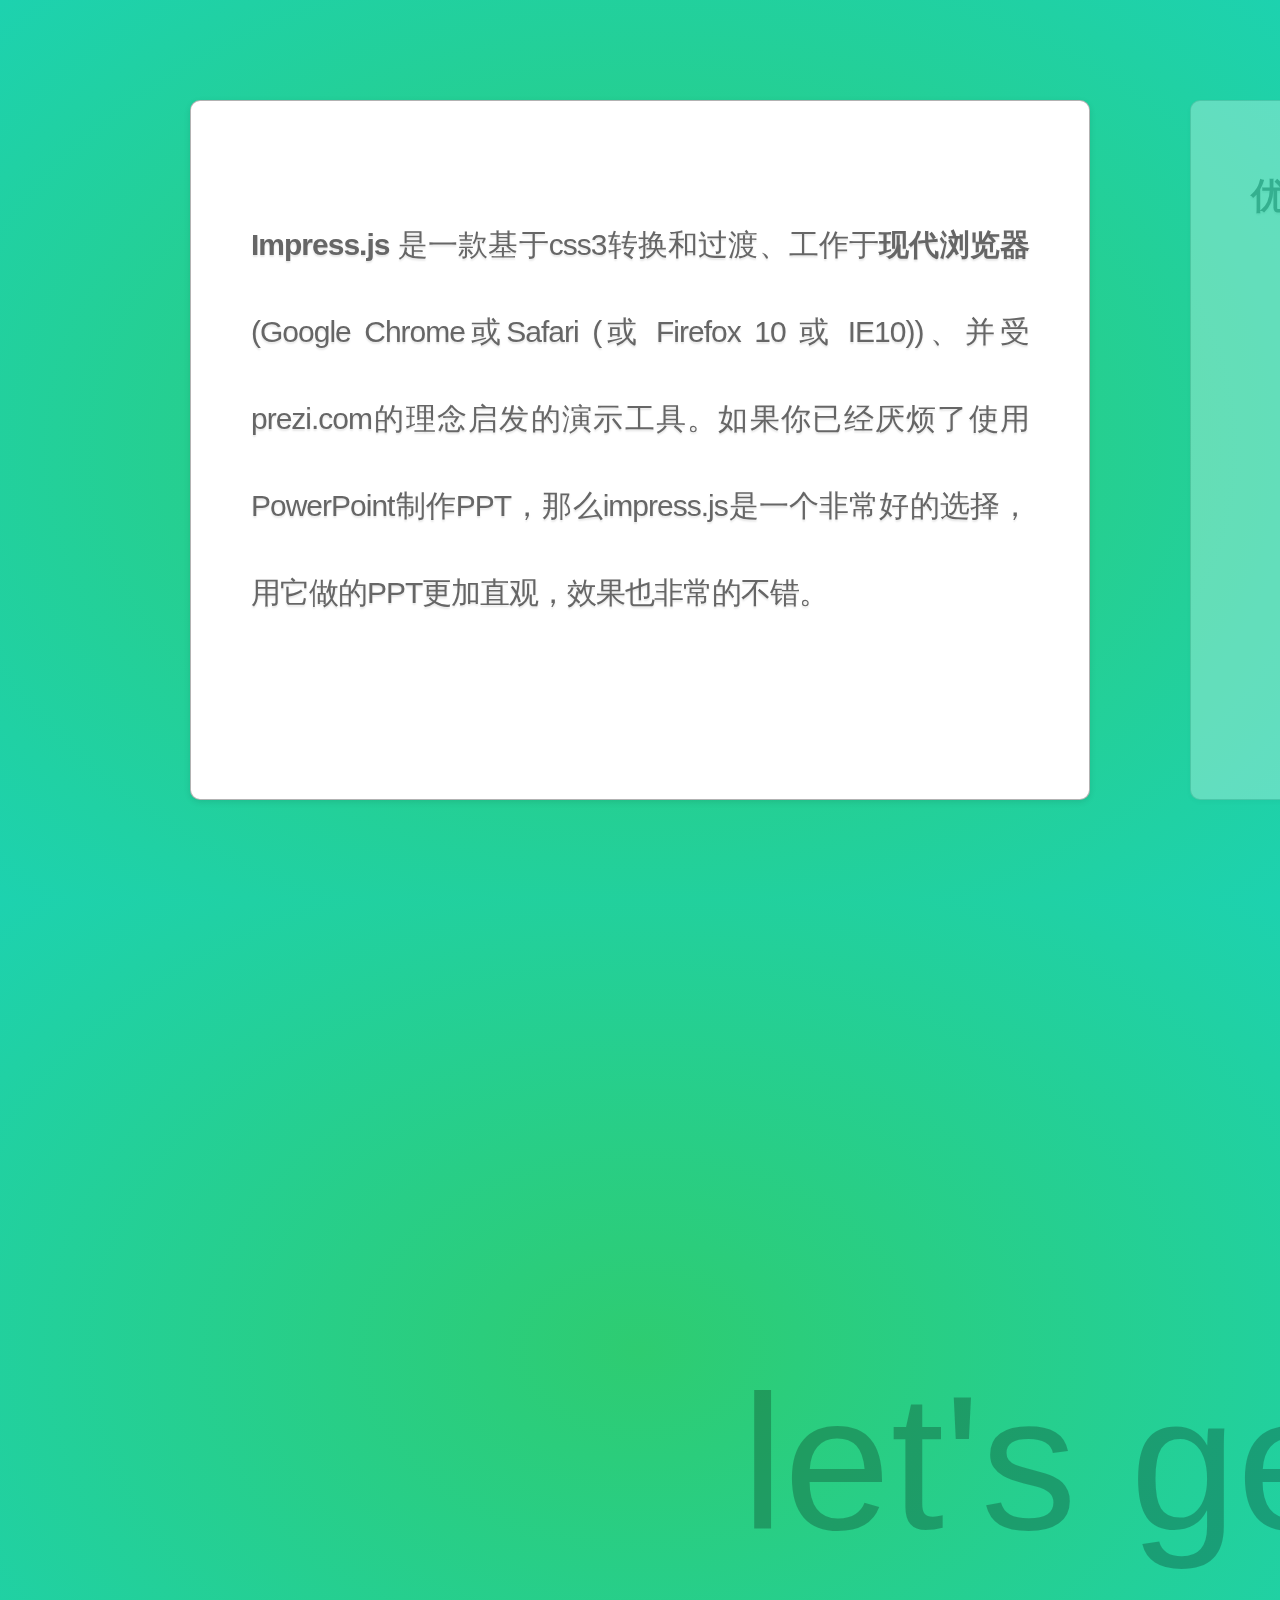
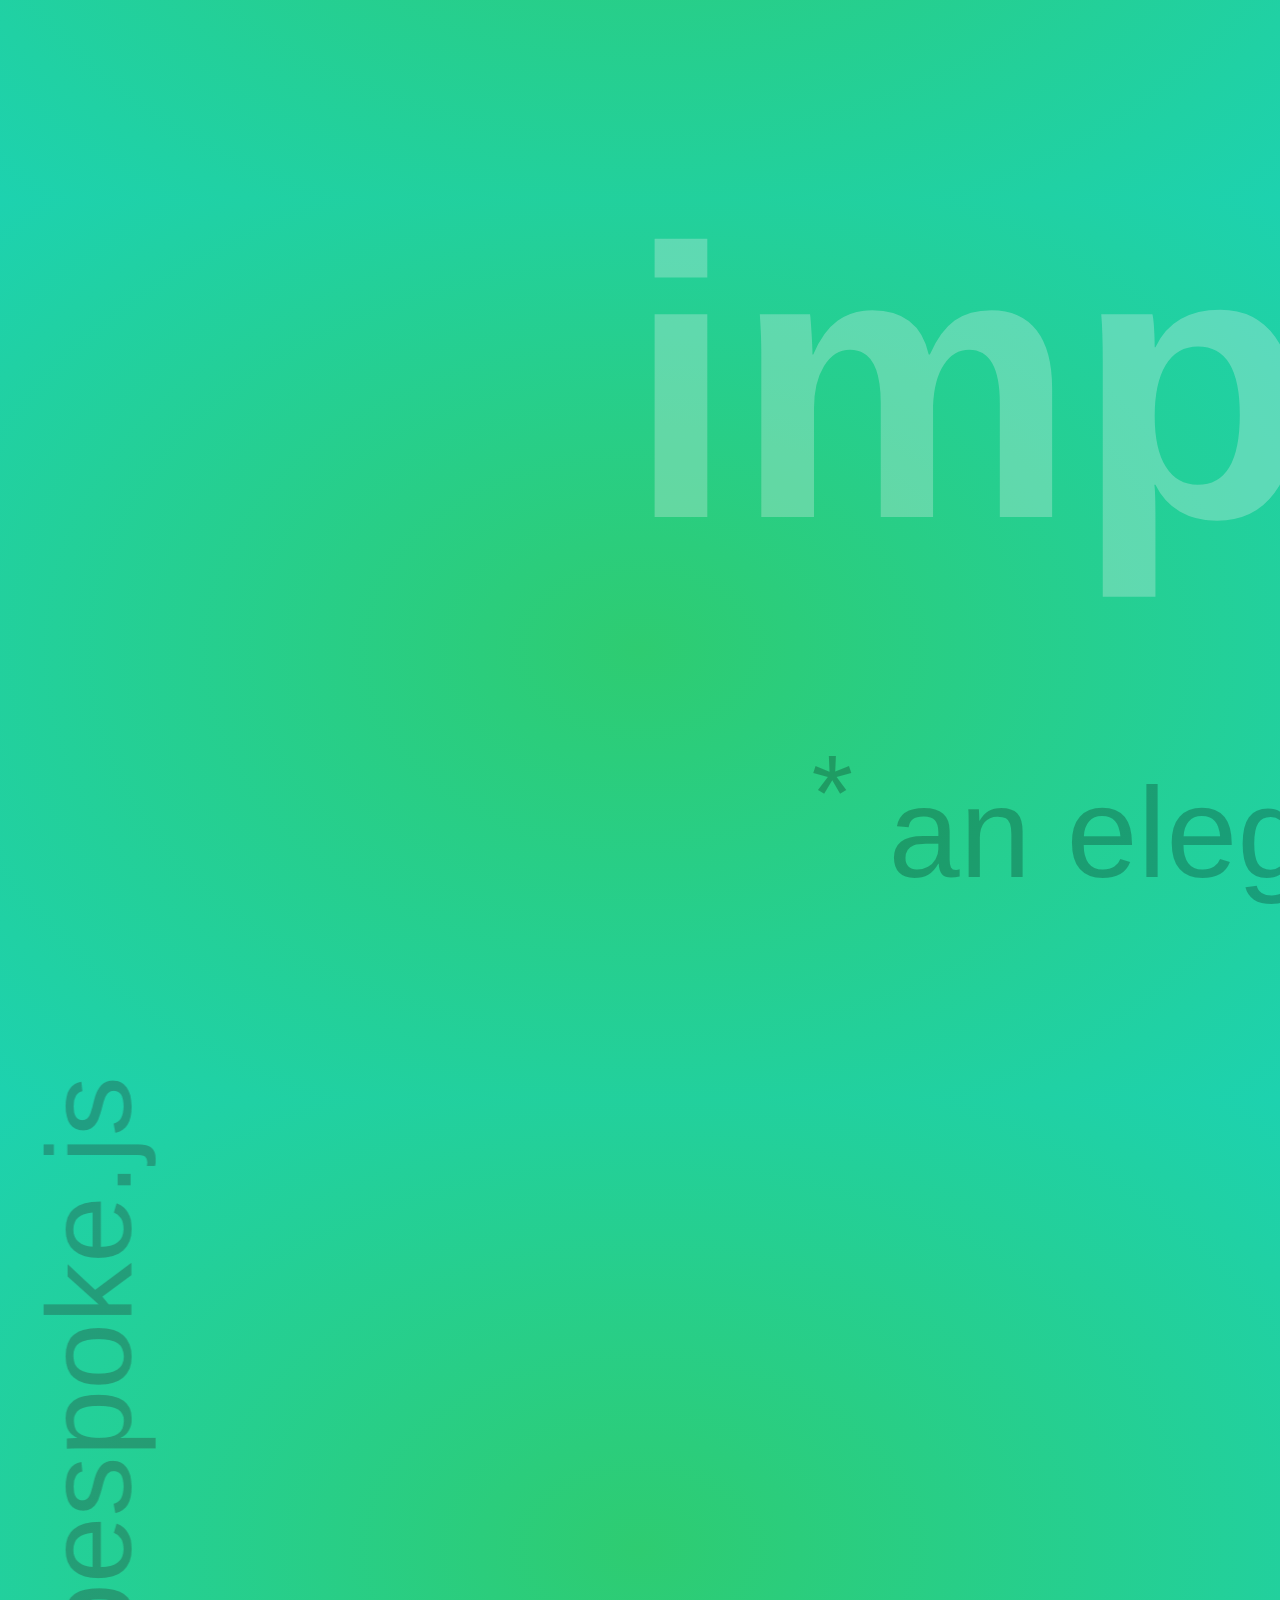
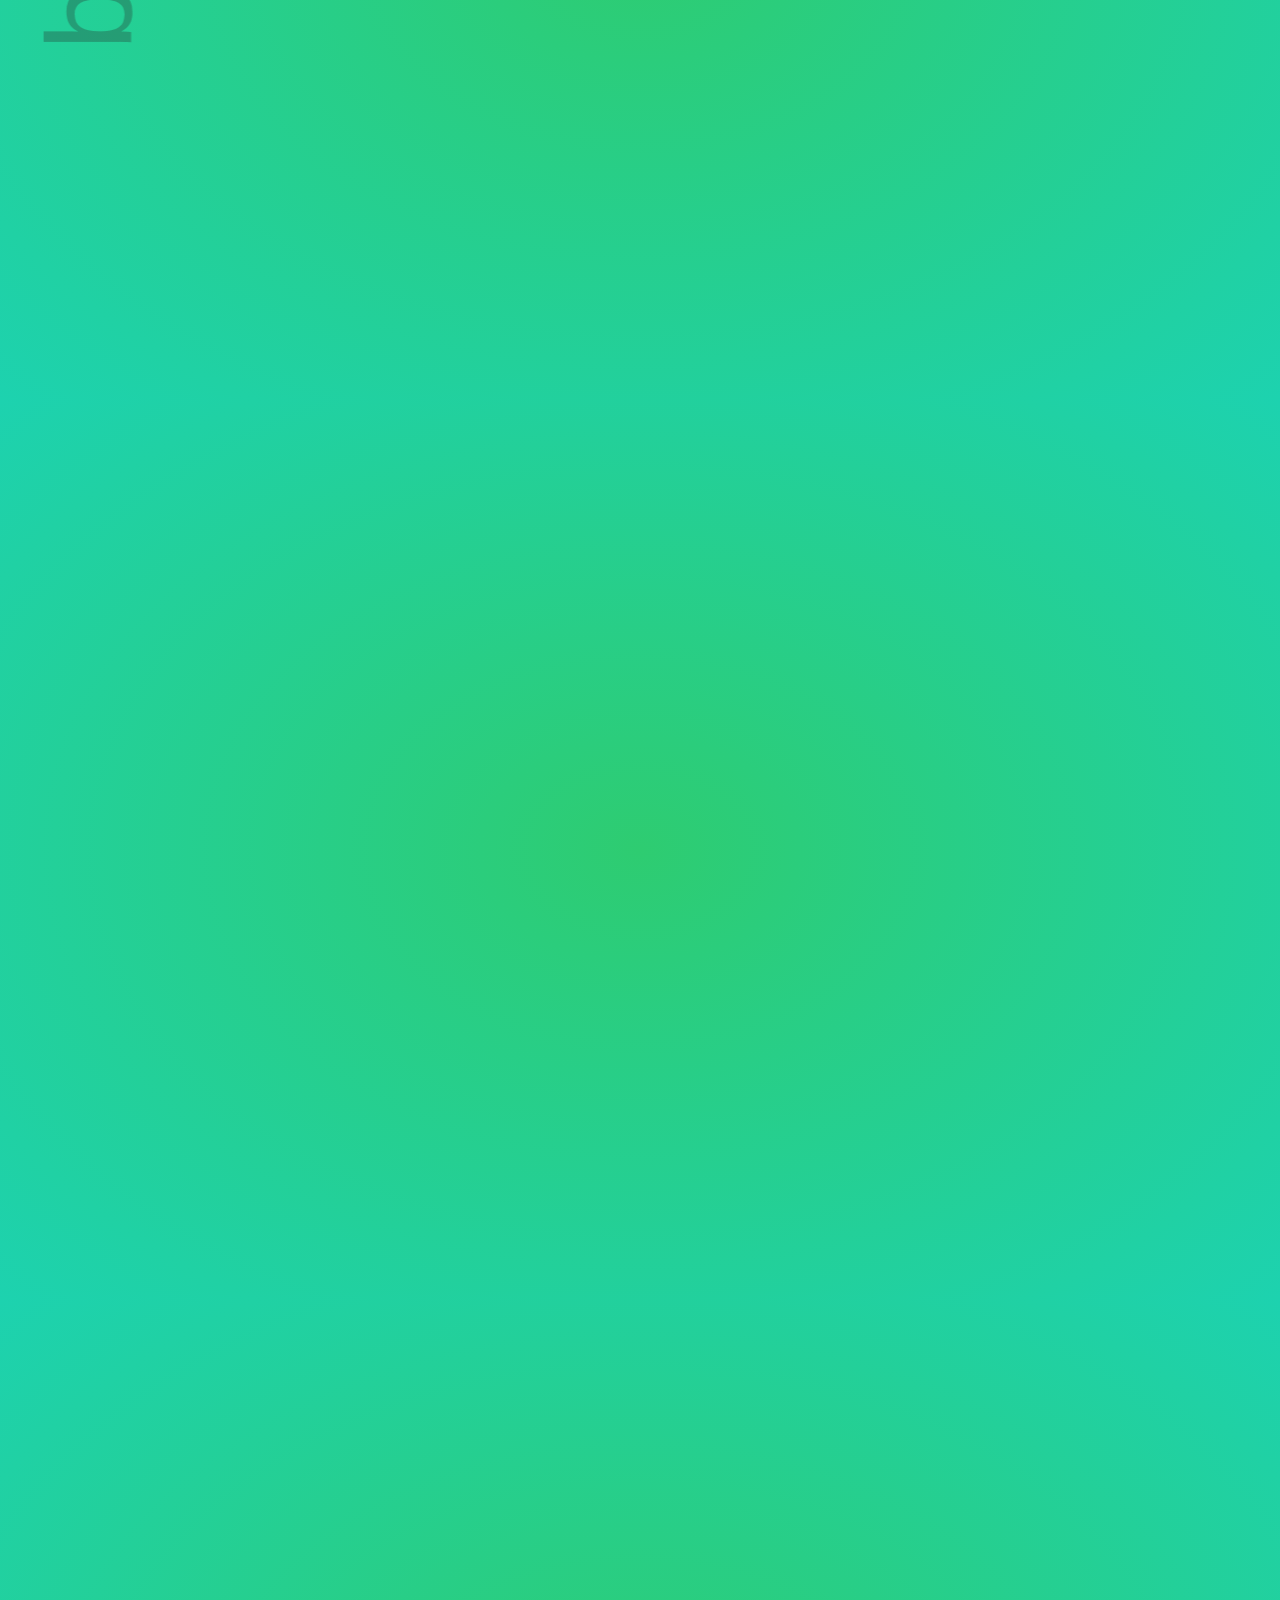
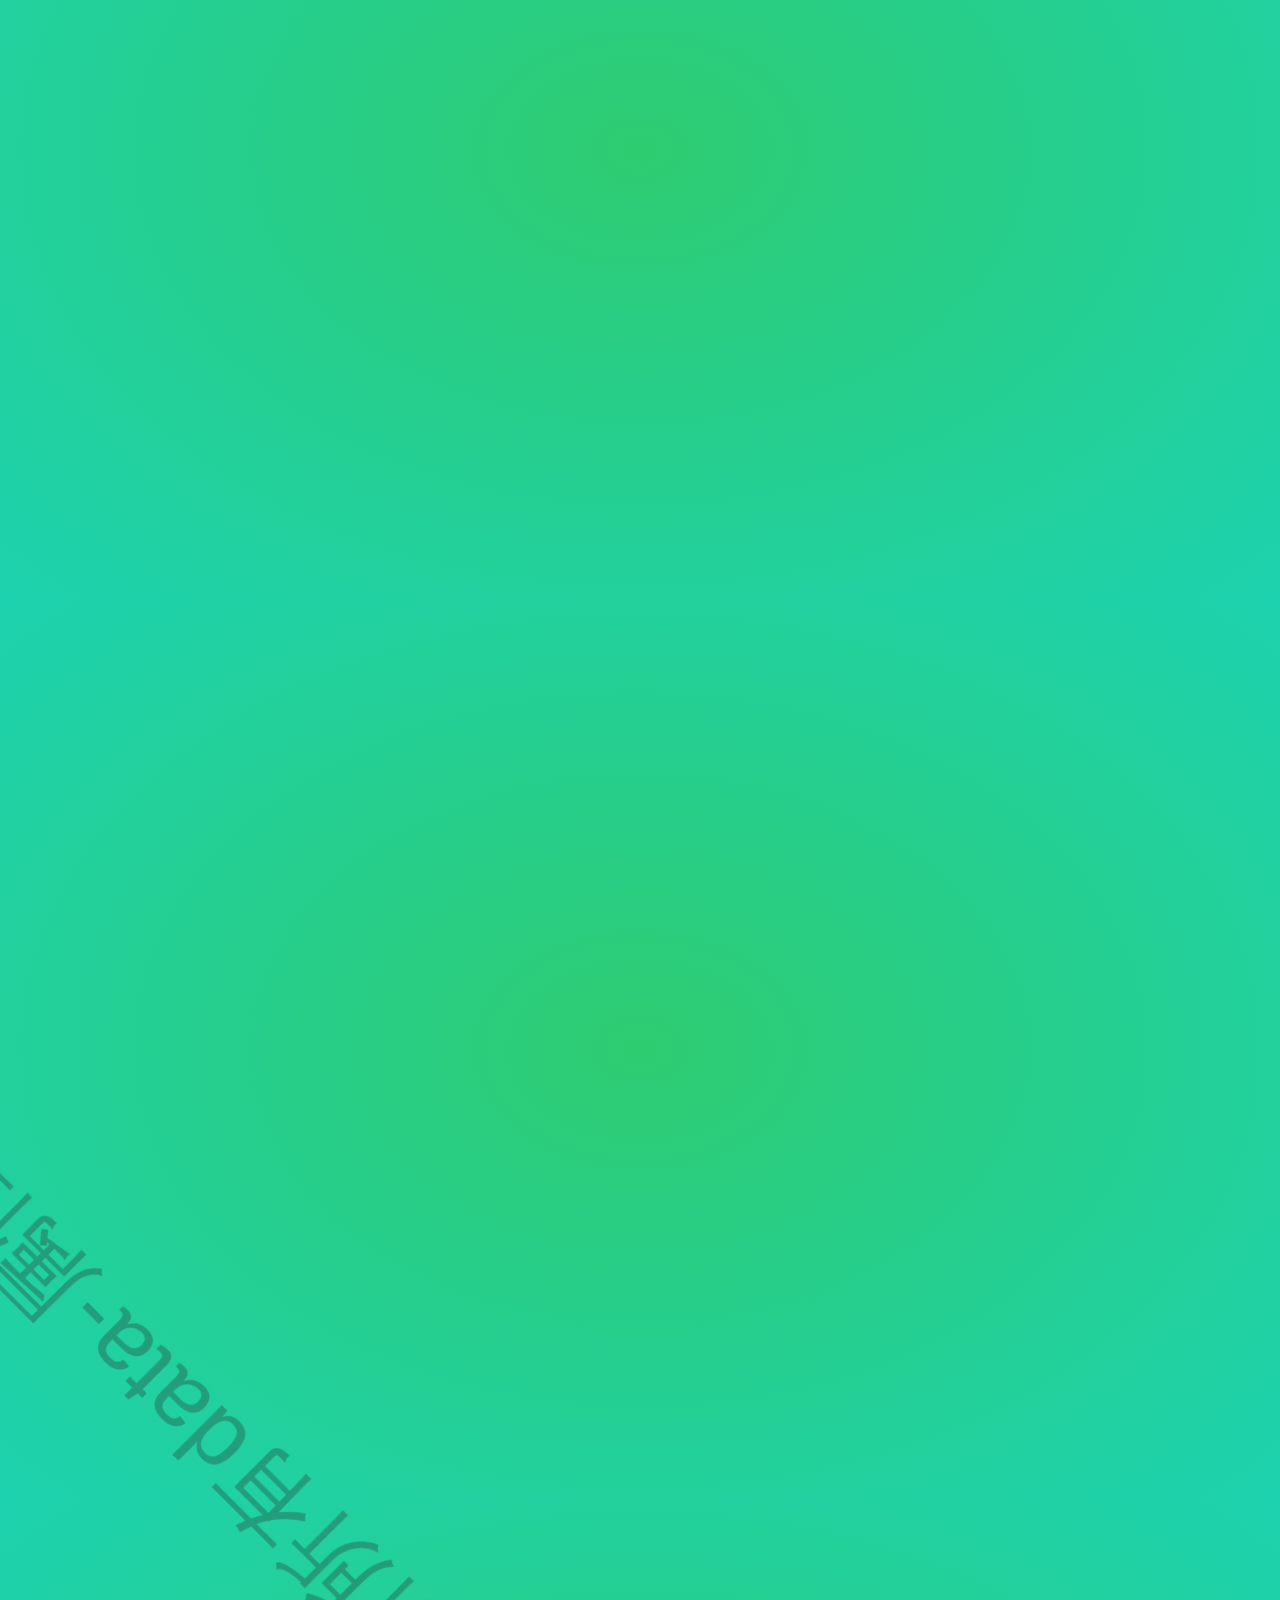
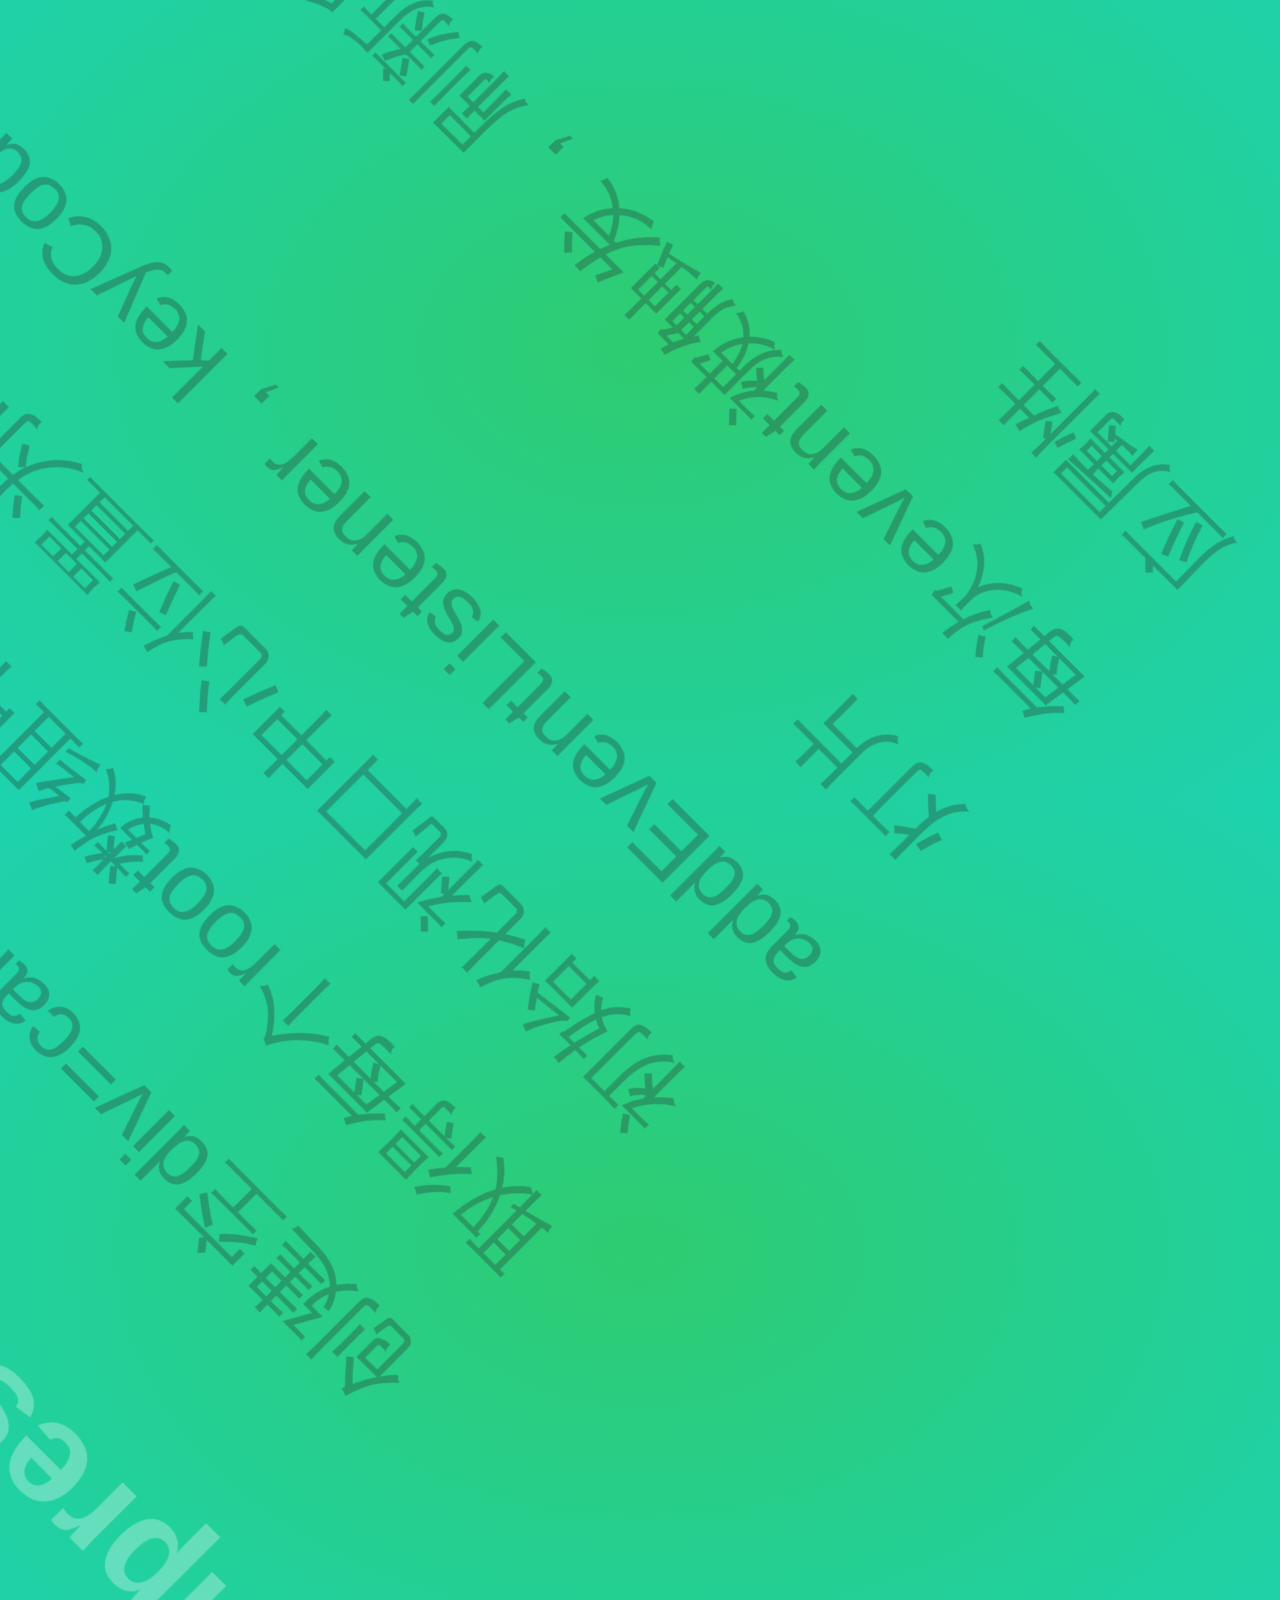
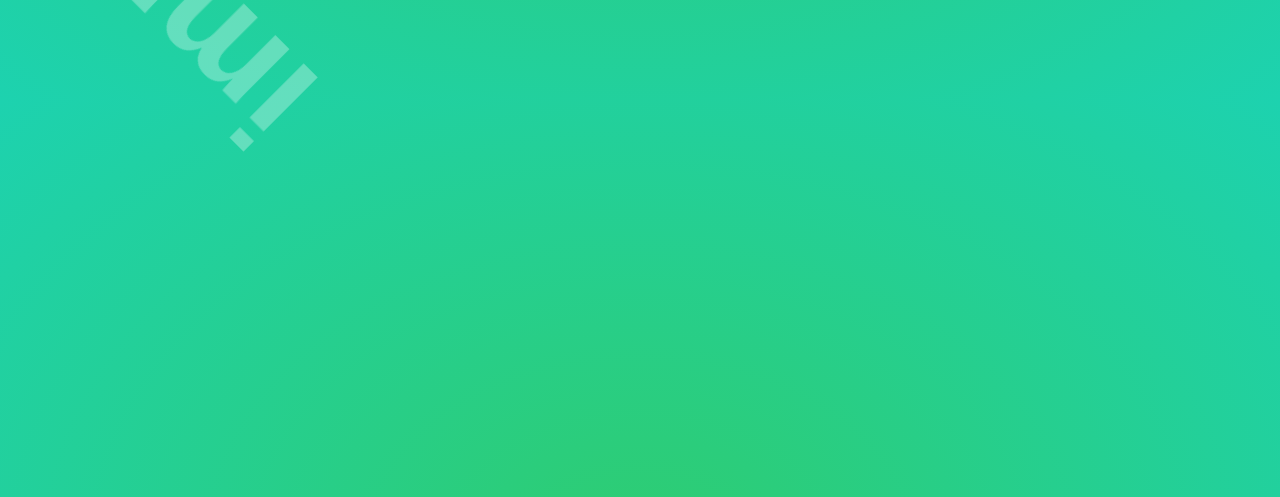
<file: index.htm>
<!doctype html>
<html lang="en">
<head>
	<meta charset="UTF-8">
	<title>How to make it work?</title>
	<link rel="stylesheet" type="text/css" href="css/index.css">
</head>
<body>
	<div id="impress">
		<div id="intro" class="step slide" data-x="-1000" data-y="-1500">
			<strong>Impress.js</strong> 是一款基于css3转换和过渡、工作于<strong>现代浏览器</strong>(Google Chrome或Safari (或 Firefox 10 或 IE10))、并受prezi.com的理念启发的演示工具。如果你已经厌烦了使用PowerPoint制作PPT，那么impress.js是一个非常好的选择，用它做的PPT更加直观，效果也非常的不错。
		</div>

		<div id="advantages" class="step slide" data-x="0" data-y="-1500">
			<strong style="font-size: 1.2em;">优势：</strong>
			<ul>
				<li>看起来更NB，有prezi的感觉，并且无需付费。</li>
				<li>操作简单，代码量少</li>
				<li>可适应浏览器播放ppt需要</li>
			</ul>
		</div>

		<div id="disadvantages" class="step slide" data-x="1000" data-y="-1500">
			<strong style="font-size: 1.2em;">劣势：</strong>
			<ul>
				<li>基于impress.js, 对禁用js的用户无效</li>
				<li>基于impress.js控制css3属性实现效果，对低版本浏览器无效</li>
				<li>需要具备一定的html/css知识</li>
			</ul>
		</div>

		<div id="title" class="step" data-x="0" data-y="0" data-scale="4">
	        <span class="try">let's get closer to see</span>
	        <h1>impress.js<sup>*</sup></h1>
	        <span class="footnote"><sup>*</sup> an elegant presentation tool</span>
	    </div>
		
		<div id="right1" class="step" data-x="2700" data-y="1500" data-rotate="90" data-scale="5">
			<h2>属性：</h2>
			<ul>
				<li>data-x = 幻灯片的x坐标</li>
				<li>data-y = 幻灯片的y坐标</li>
				<li>data-scale = 缩放，如data-scale为5则在幻灯片原始尺寸基础放大5倍</li>
				<li>data-rotate = 通过一个数字度数来确定旋转幻灯片</li>
				<li>data-rotate-x = 为3D用，这个数字度数是它应该相对x轴旋转多少度。</li>
				<li>data-rotate-y = 为3D用，这个数字度数是它应该相对y轴旋转多少度。</li>
				<li>data-rotate-z = 为3D用，这个数字度数是它应该相对z轴旋转多少度。</li>
			</ul>
	    </div>

	    <div id="right2" class="step" data-x="2000" data-y="4500" data-rotate="135" data-scale="4">
			<h2>使用方法：</h2>
			<ul>
				<li>1. 下载impress.js</li>
				<li>2. html中包含impress.js</li>
				<li>3. 设置id为impress的div来包含所有幻灯片(也就是背景)</li>
				<li>4. 添加一张幻灯片：在3中的div中设置class为step的div</li>
				<li>5. 提示观看者浏览器不支持css3属性：设置class为fallback-message的div</li>
				<li>6. data-rotate-z = 为3D用，这个数字度数是它应该相对z轴旋转多少度。</li>
			</ul>
	    </div>
		
		<div id="left1" class="step" data-x="-2000" data-y="4500" data-rotate="225" data-scale="4">
			<h2>impress.js简述：</h2>
			<ul>
				<li> 创建空div=canvas，取得所有class为step的element组成root数组</li>
				<li> 取得每个root数组中元素的css中的data-属性</li>
				<li> 初始化视口中心位置为root中第一个元素的data-x和data-y</li>
				<li> addEventListener，keyCode为↑，←，pageUp等键控制跳转到前一张幻灯片</li>
				<li> 每次event被触发，刷新所有data-属性，变为前一张或者后一张幻灯的相应属性</li>
			</ul>
	    </div>

	    <div id="left2" class="step" data-x="-2000" data-y="500" data-rotate="270" data-scale="5">
			<h2>类似的表现层框架：</h2>
			<ul>
				<li>   html5slides</li>
				<li>   deck.js</li>
				<li>   bespoke.js</li>
			</ul>
	    </div>

	    <div id="center" class="step" data-x="0" data-y="2000" data-rotate="0" data-scale="1">
			<h2>Love it? Use it!</h2>
			<span>Thanks for ur patience.</span>
	    </div>

	    <div id="overview" class="step" data-x="400" data-y="1500" data-scale="10">

	</div>
	<script src="js/impress.js"></script>
	<script>impress().init();</script>
</body>
</html>
</file>
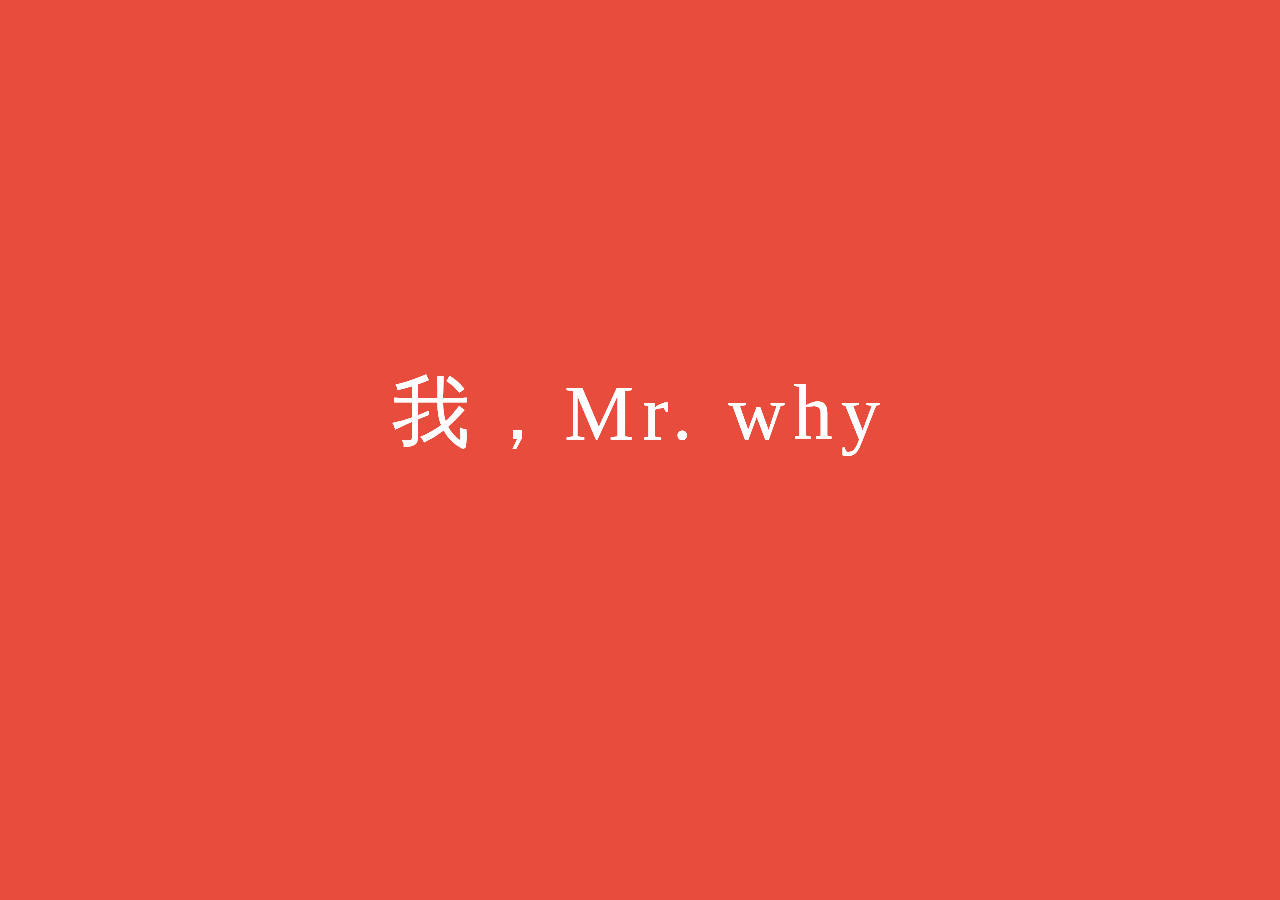
<file: index2.html>
<!doctype html>
<html>
	<head>
		<meta name="viewport" content="width=device-width" />
		<meta http-equiv="Content-Type" content="text/html; charset=UTF-8" /> 
		<title>我，Mr.why</title>
		<link rel="stylesheet" type="text/css" href="style.css" />
		<link rel="stylesheet" type="text/css" href="themes.css" />
		<link href="http://fonts.googleapis.com/css?family=Raleway+Dots" rel="stylesheet" type="text/css">
		<style type="text/css">
			#aaa {
				margin-top: -300px !important;
			}
		</style>
	</head>
	<body class="coverflow">
		<div id="main">
			<!--
			<header>
				<a href="https://github.com/markdalgleish/bespoke.js">
					<h1>Bespoke.js</h1>
					<h2>DIY Presentation Micro-Framework</h2>
				</a>
				<p class="hidden"><span id="input-method">Press up and down keys</span> to view example themes.</p>
			</header>
			-->

			<article>
				<section class="bespoke-center-wrapper">
					<h1>我，Mr. why</h1>
				</section>
				<section>
					<h1>内容预报→</h1>
				</section>
				<section>
					<p>词语描述墙</p>
				</section>
				<section>
					<h1>我的过去</h1>
				</section>
				<section>
					<h1>我的现在</h1>
				</section>
				<section>
					<h1>我的将来</h1>
				</section>
				<section>
					<p>我能给冰岩带来的</p>
				</section>
				<section>
					<p>冰岩能给我带来的</p>
				</section>
				<section>
					<p>内容预报结束→</p>
				</section>
				<section>
					<p>进入内容吧...</p>
				</section>
			</article>
		</div>
		<!--
		<div id="forkme"><a href="https://github.com/markdalgleish/bespoke.js">Fork me on GitHub</a></div>

		<footer>
			<div class="credits">
				<a href="http://twitter.com/markdalgleish"><img src="profile.jpg" alt="Mark Dalgleish"></a>
				<p>Lovingly crafted by <a href="http://twitter.com/markdalgleish">@markdalgleish</a></p>
			</div>

			<div class="themes">
				<p>
					<strong>Example Theme<span class="colon">:</span></strong> <span id="theme"></span>
				</p>
				<div id="up-arrow" class="up arrow">^</div>
				<div id="down-arrow" class="down arrow">^</div>
			</div>
		</footer>
		-->

		<script src="bespoke.js"></script>
		<script src="demo.js"></script>
	</body>
</html>
</file>
<file: css/index.css>
fieldset, form, label, legend,
table, caption, tbody, tfoot, thead, tr, th, td,
article, aside, canvas, details, embed, 
figure, figcaption, footer, header, hgroup, 
menu, nav, output, ruby, section, summary,
time, mark, audio, video {
    margin: 0;
    padding: 0;
    border: 0;
    font-size: 100%;
    font: inherit;
    vertical-align: baseline;
}

/* HTML5 display-role reset for older browsers */
article, aside, details, figcaption, figure, 
footer, header, hgroup, menu, nav, section {
    display: block;
}
body {
    line-height: 1;
}
ol, ul {
    list-style: none;
}
blockquote, q {
    quotes: none;
}
blockquote:before, blockquote:after,
q:before, q:after {
    content: '';
    content: none;
}
a {
    text-decoration: none;
    color: black;
}

table {
    border-collapse: collapse;
    border-spacing: 0;
}


body {
    font-family: 微软雅黑, 'PT Sans', sans-serif;
    
    min-height: 740px;

    background: rgb(215, 215, 215);
    background: -webkit-gradient(radial, 50% 50%, 0, 50% 50%, 500, from(#1ABC9C), to(#1DD2AF));
    background: -webkit-radial-gradient(#2ECC71, #1DD2AF);
    background:    -moz-radial-gradient(#2ECC71, #1DD2AF);
    background:      -o-radial-gradient(#2ECC71, #1DD2AF);
    background:         radial-gradient(#2ECC71, #1DD2AF);

    -webkit-font-smoothing: antialiased;
}

.step {
    width: 900px;
    padding: 40px;

    -webkit-box-sizing: border-box;
    -moz-box-sizing:    border-box;
    -ms-box-sizing:     border-box;
    -o-box-sizing:      border-box;
    box-sizing:         border-box;


    font-size: 48px;
    line-height: 1.5;
}

.step {
    -webkit-transition: opacity 1s;
    -moz-transition:    opacity 1s;
    -ms-transition:     opacity 1s;
    -o-transition:      opacity 1s;
    transition:         opacity 1s;
}

/* fade out inactive slides */
.step:not(.active) {
    opacity: 0.3;
}

.slide {
    display: block;

    width: 900px;
    height: 700px;

    padding: 40px 60px;

    border-radius: 10px;

    background-color: white;

    box-shadow: 0 2px 6px rgba(0, 0, 0, .1);
    border: 1px solid rgba(0, 0, 0, .3);

    color: rgb(102, 102, 102);
    text-shadow: 0 2px 2px rgba(0, 0, 0, .1);

    font-size: 30px;
    line-height: 36px;

    letter-spacing: -1px;
}

#intro {
    line-height: 2.9em;
    text-align: justify;
    vertical-align: baseline;
    padding-top: 100px;
}

#advantages {
    line-height: 3em;
    padding-top: 50px;
}

#disadvantages {
    line-height: 3em;
    padding-top: 50px;
}

#title {
    text-align: center;
    line-height: 0.8em;
}

#title .footnote {
    font-size: 32px;
}

#title h1 {
    color: #ECF0F1;
}

#title span {
    opacity: 0.8;
}

#right1 {
    color: #222;
    font-size: 24px;
    line-height: 2.0em;
}

#right1 h2 {
    color: white;
}

#right2 {
    color: #222;
    font-size: 24px;
    line-height: 2.0em;
}

#right2 h2 {
    color: white;
}

#left1 {
    color: #222;
    font-size: 24px;
    line-height: 2.0em;
}

#left1 h2 {
    color: white;
}

#left2 {
    color: #222;
    font-size: 24px;
    line-height: 2.0em;
    padding-left: 250px;
}

#left2 h2 {
    color: white;
}

#center {
    font-size: 50px;
    color: white;
    padding-left: 150px;
}

#overview {
    z-index: -1;
    padding: 0;
}
</file>
<file: style.css>
* {
	box-sizing: border-box;
	-webkit-font-smoothing: antialiased;
	font-smoothing: antialiased;
	margin: 0;
	padding: 0;
}

body {
	overflow-x: hidden;
	font-family: Helvetica Neue, Helvetica, Arial, sans-serif;
	font-size: 12px;
	color: #606060;
}

a {
	-webkit-transition: color 1s ease;
	-moz-transition: color 1s ease;
	-ms-transition: color 1s ease;
	-o-transition: color 1s ease;
	transition: color 1s ease;
	color: #a0a0a0;
	text-decoration: none;
}

footer {
	background: white;
	position: absolute;
	bottom: 0;
	left: 0;
	right: 0;
	height: 60px;
}

footer img {
	border: 0;
	border-radius: 4px;
	float: left;
	width: 30px;
	height: 30px;
	margin: 15px;
}

footer p {
	padding-top: 24px;
}

footer a {
	font-weight: bold;
}

.themes {
	width: 180px;
	position: absolute;
	left: 50%;
	top: 0;
	margin-left: -55px;
}

.themes strong {
	margin-right: 4px;
}

.arrow {
	-webkit-transition: background .1s ease;
	-moz-transition: background .1s ease;
	-ms-transition: background .1s ease;
	-o-transition: background .1s ease;
	transition: background .1s ease;
	cursor: pointer;
	color: white;
	background: #000000;
	width: 15px;
	height: 15px;
	border-radius: 4px;
	text-align: center;
	font-weight: bold;
	line-height: 19px;
	overflow: hidden;
	position: absolute;
	top: 24px;
}

.arrow.up {
	left: -42px;
}

.arrow.down {
	-webkit-transform: rotate(180deg);
	-moz-transform: rotate(180deg);
	-ms-transform: rotate(180deg);
	-o-transform: rotate(180deg);
	transform: rotate(180deg);
	left: -24px;
}

#main {
	position: absolute;
	top: 0;
	left: 0;
	right: 0;
	bottom: 0;
}

h1 {
	color: white;
	font-family: Raleway Dots;

	/* Fix thin font rendering on Windows */
	font-size: 156px;
	-webkit-transform: scale(0.5);
	-moz-transform: scale(0.5);
	-ms-transform: scale(0.5);
	-o-transform: scale(0.5);
	transform: scale(0.5);
	font-family: "微软雅黑";
	font-weight: normal;
	text-align: center;
	text-shadow: 0 0 1px white, 0 0 1px white, 0 0 1px white;
	position: absolute;
	letter-spacing: 17px;
	z-index: 20;
	top: 50%;
	right: 0;
	height: 82px;
	margin-top: -110px;
	text-align: center;
	width: 100%;
}

section p{
	color: white;
	font-family: Raleway Dots;

	/* Fix thin font rendering on Windows */
	font-size: 80px;
	font-family: "微软雅黑";
	font-weight: normal;
	text-align: center;
	text-shadow: 0 0 1px white, 0 0 1px white, 0 0 1px white;
	position: absolute;
	letter-spacing: 17px;
	z-index: 20;
	top: 50%;
	right: 0;
	height: 82px;
	margin-top: -110px;
	text-align: center;
	width: 100%;
}



h2 {
	-webkit-transition: opacity 2s ease;
	-moz-transition: opacity 2s ease;
	-ms-transition: opacity 2s ease;
	-o-transition: opacity 2s ease;
	transition: opacity 2s ease;
	position: absolute;
	left: 0;
	right: 0;
	top: 50%;
	z-index: 30;
	margin-top: 14px;
	text-align: center;
	font-family: Gill Sans, Segoe UI Light, Helvetica, Arial, sans-serif;
	font-size: 17px;
	font-weight: 200;
	color: white;
	opacity: 0.9;
}

header p {
	-webkit-transition: opacity .5s ease;
	-moz-transition: opacity .5s ease;
	-ms-transition: opacity .5s ease;
	-o-transition: opacity .5s ease;
	transition: opacity .5s ease;
	position: absolute;
	left: 50%;
	bottom: 50px;
	margin-left: -91px;
	text-align: center;
	padding: 10px 15px;
	width: 182px;
	z-index: 40;
	border-radius: 6px;
	color: white;
	background: #000000;
	font-size: 12px;
	opacity: 0;
}

header p.visible {
	opacity: 1;
}

@media 
(-webkit-min-device-pixel-ratio: 2),
(min-resolution: 192dpi) {
	h1 {
		text-shadow: none;
	}
}

#forkme {
	-webkit-transform: rotate(45deg);
	-moz-transform: rotate(45deg);
	-ms-transform: rotate(45deg);
	-o-transform: rotate(45deg);
	transform: rotate(45deg);
	background-color: white;
	overflow: hidden;
	position: fixed;
	z-index: 30;
	width: 240px;
	right: -60px;
	top: 46px;
}

#forkme a {
	color: #404040;
	display: block;
	font: 13px Helvetica Neue, Arial, sans-serif;
	margin: 0.05em 0 0.075em 0;
	padding: 0.6em;
	text-align: center;
	text-decoration: none;
}

article {
	-webkit-perspective: 600px;
	-moz-perspective: 600px;
	-ms-perspective: 600px;
	-o-perspective: 600px;
	perspective: 600px;
	position: absolute;
	top: 0;
	right: 0;
	left: 0;
	bottom: 0;
}

section {
	-webkit-transform: none;
	-moz-transform: none;
	-ms-transform: none;
	-o-transform: none;
	transform: none;
	background: #000000;
	position: absolute;
	top: 0;
	right: 0;
	left: 0;
	bottom: 0;
	opacity: 0;
}
body,
section.bespoke-slide {
	-webkit-transition: -webkit-transform .7s ease, opacity .7s ease, background-color .7s ease;
	-moz-transition: -moz-transform .7s ease, opacity .7s ease, background-color .7s ease;
	-ms-transition: -ms-transform .7s ease, opacity .7s ease, background-color .7s ease;
	-o-transition: -o-transform .7s ease, opacity .7s ease, background-color .7s ease;
	transition: transform .7s ease, opacity .7s ease, background-color .7s ease;
}
section.bespoke-active {
	opacity: 1;
	z-index: 1;
}
section.bespoke-inactive {
	pointer-events: none;
	z-index: 0;
}

@media only screen and (max-width: 768px) {
	body {
		font-size: 10px;
	}

	h1 {
		margin-top: -95px;
	}

	h2 {
		font-size: 14px;
		margin-top: 22px;
	}

	header p {
		font-size: 10px;
		bottom: 40px;
		padding: 6px 12px;
	}

	footer {
		height: 50px;
	}

	footer img {
		height: 30px;
		width: 30px;
		margin: 10px;
	}

	footer p {
		padding-top: 19px;
	}

	.arrow {
		top: 18px;
	}

	#forkme a {
		font-size: 11px;
		padding: 0.7em;
	}

	section {
		margin-top: -216px;
	}

	a,
	.arrow {
		-webkit-transform: none;
		-moz-transform: none;
		-ms-transform: none;
		-o-transform: none;
		transform: none;
	}

	body,
	section.bespoke-slide {
		-webkit-transition: -webkit-transform .7s ease, opacity .7s ease;
		-moz-transition: -moz-transform .7s ease, opacity .7s ease;
		-ms-transition: -ms-transform .7s ease, opacity .7s ease;
		-o-transition: -o-transform .7s ease, opacity .7s ease;
		transition: transform .7s ease, opacity .7s ease;
	}
}


@media only screen and (max-width: 640px) {

	footer .credits p {
		position: relative;
		top: -6px;
		width: 160px;
	}

}

@media only screen and (max-width: 570px) {

	#forkme {
		right: -78px;
		top: 32px;
	}

	#forkme a {
		font-size: 9px;
	}

	h1 {
		-webkit-transform: scale(0.27);
		-moz-transform: scale(0.27);
		-ms-transform: scale(0.27);
		-o-transform: scale(0.27);
		transform: scale(0.27);
		margin-top: -94px;
	}

	h2 {
		font-size: 12px;
		margin-top: -7px;
	}

	article {
		-webkit-transform: scale(0.5) translateY(-27px);
		-moz-transform: scale(0.5) translateY(-27px);
		-ms-transform: scale(0.5) translateY(-27px);
		-o-transform: scale(0.5) translateY(-27px);
		transform: scale(0.5) translateY(-27px);
	}

	.themes {
		left: auto;
		right: -88px;
	}

	.themes strong {
		display: block;
	}

	.themes .colon {
		display: none;
	}

	footer p {
		position: relative;
		top: -8px;
	}

	footer .credits p {
		width: 160px;
	}

	footer .themes p {
		width: 110px;
	}

}
</file>
<file: themes.css>
/*!
 * Bespoke.js Demo Themes
 *
 * These styles are hard-coded to be pre-processor agnostic.
 * In reality, you should probably use -prefix-free or LESS / SCSS / Stylus.
 *
 * This is only scratching the surfact of what can be done.
 * Be creative and make something that surprises people! ;)
 *
 */

/* Cube Theme */
.cube {
	background: rgba(86, 174, 231, 0.3);
}
.cube section,
.cube .arrow:hover {
	background: rgb(26, 188, 156);
}
.cube a {
	color: rgb(86, 174, 231);
}
.cube section.bespoke-before {
	-webkit-transform: translateX(-332px) rotateY(-70deg) translateX(-652px) rotateY(-110deg) translateX(-530px);
	-moz-transform: translateX(-332px) rotateY(-70deg) translateX(-652px) rotateY(-110deg) translateX(-530px);
	-ms-transform: translateX(-332px) rotateY(-70deg) translateX(-652px) rotateY(-110deg) translateX(-530px);
	-o-transform: translateX(-332px) rotateY(-70deg) translateX(-652px) rotateY(-110deg) translateX(-530px);
	transform: translateX(-332px) rotateY(-70deg) translateX(-652px) rotateY(-110deg) translateX(-530px);
}
.cube section.bespoke-before-1 {
	-webkit-transform: translateX(-332px) rotateY(-70deg) translateX(-512px);
	-moz-transform: translateX(-332px) rotateY(-70deg) translateX(-512px);
	-ms-transform: translateX(-332px) rotateY(-70deg) translateX(-512px);
	-o-transform: translateX(-332px) rotateY(-70deg) translateX(-512px);
	transform: translateX(-332px) rotateY(-70deg) translateX(-512px);
	opacity: 0.5;
}
.cube section.bespoke-after {
	-webkit-transform: translateX(332px) rotateY(70deg) translateX(652px) rotateY(110deg) translateX(530px);
	-moz-transform: translateX(332px) rotateY(70deg) translateX(652px) rotateY(110deg) translateX(530px);
	-ms-transform: translateX(332px) rotateY(70deg) translateX(652px) rotateY(110deg) translateX(530px);
	-o-transform: translateX(332px) rotateY(70deg) translateX(652px) rotateY(110deg) translateX(530px);
	transform: translateX(332px) rotateY(70deg) translateX(652px) rotateY(110deg) translateX(530px);
}
.cube section.bespoke-after-1 {
	-webkit-transform: translateX(332px) rotateY(70deg) translateX(512px);
	-moz-transform: translateX(332px) rotateY(70deg) translateX(512px);
	-ms-transform: translateX(332px) rotateY(70deg) translateX(512px);
	-o-transform: translateX(332px) rotateY(70deg) translateX(512px);
	transform: translateX(332px) rotateY(70deg) translateX(512px);
	opacity: 0.5;
}

/* Concave Theme */
.concave {
	background: rgba(235, 156, 184, 0.3);
}
.concave section,
.concave .arrow:hover {
	background: rgb(52, 73, 94);
}
.concave a {
	color: rgb(235, 156, 184);
}
.concave section.bespoke-before {
	-webkit-transform: translateX(-800px) rotateY(90deg) translateX(-800px);
	-moz-transform: translateX(-800px) rotateY(90deg) translateX(-800px);
	-ms-transform: translateX(-800px) rotateY(90deg) translateX(-800px);
	-o-transform: translateX(-800px) rotateY(90deg) translateX(-800px);
	transform: translateX(-800px) rotateY(90deg) translateX(-800px);
}
.concave section.bespoke-before-1 {
	-webkit-transform: translateX(-310px) rotateY(58deg) translateX(-240px);
	-moz-transform: translateX(-310px) rotateY(58deg) translateX(-240px);
	-ms-transform: translateX(-310px) rotateY(58deg) translateX(-240px);
	-o-transform: translateX(-310px) rotateY(58deg) translateX(-240px);
	transform: translateX(-310px) rotateY(58deg) translateX(-240px);
	opacity: 0.4
}
.concave section.bespoke-after {
	-webkit-transform: translateX(800px) rotateY(-90deg) translateX(800px);
	-moz-transform: translateX(800px) rotateY(-90deg) translateX(800px);
	-ms-transform: translateX(800px) rotateY(-90deg) translateX(800px);
	-o-transform: translateX(800px) rotateY(-90deg) translateX(800px);
	transform: translateX(800px) rotateY(-90deg) translateX(800px);
}
.concave section.bespoke-after-1 {
	-webkit-transform: translateX(310px) rotateY(-58deg) translateX(240px);
	-moz-transform: translateX(310px) rotateY(-58deg) translateX(240px);
	-ms-transform: translateX(310px) rotateY(-58deg) translateX(240px);
	-o-transform: translateX(310px) rotateY(-58deg) translateX(240px);
	transform: translateX(310px) rotateY(-58deg) translateX(240px);
	opacity: 0.4
}

/* Coverflow Theme */
.coverflow {
	background: rgba(42, 206, 185, 0.2);
}
.coverflow section,
.coverflow .arrow:hover {
	background: rgb(149, 165, 166);
}
.coverflow a {
	color: rgb(42, 206, 185);
}
.coverflow section.bespoke-before {
	-webkit-transform: translateZ(-350px) translateX(-400px) rotateY(45deg);
	-moz-transform: translateZ(-350px) translateX(-400px) rotateY(45deg);
	-ms-transform: translateZ(-350px) translateX(-400px) rotateY(45deg);
	-o-transform: translateZ(-350px) translateX(-400px) rotateY(45deg);
	transform: translateZ(-350px) translateX(-400px) rotateY(45deg);
	z-index: 6;
}
.coverflow section.bespoke-before-3 {
	-webkit-transform: translateZ(-350px) translateX(-340px) rotateY(45deg);
	-moz-transform: translateZ(-350px) translateX(-340px) rotateY(45deg);
	-ms-transform: translateZ(-350px) translateX(-340px) rotateY(45deg);
	-o-transform: translateZ(-350px) translateX(-340px) rotateY(45deg);
	transform: translateZ(-350px) translateX(-340px) rotateY(45deg);
	opacity: 0.1;
	z-index: 7;
}
.coverflow section.bespoke-before-2 {
	-webkit-transform: translateZ(-350px) translateX(-280px) rotateY(45deg);
	-moz-transform: translateZ(-350px) translateX(-280px) rotateY(45deg);
	-ms-transform: translateZ(-350px) translateX(-280px) rotateY(45deg);
	-o-transform: translateZ(-350px) translateX(-280px) rotateY(45deg);
	transform: translateZ(-350px) translateX(-280px) rotateY(45deg);
	opacity: 0.2;
	z-index: 8;
}
.coverflow section.bespoke-before-1 {
	-webkit-transform: translateZ(-350px) translateX(-220px) rotateY(45deg);
	-moz-transform: translateZ(-350px) translateX(-220px) rotateY(45deg);
	-ms-transform: translateZ(-350px) translateX(-220px) rotateY(45deg);
	-o-transform: translateZ(-350px) translateX(-220px) rotateY(45deg);
	transform: translateZ(-350px) translateX(-220px) rotateY(45deg);
	opacity: 0.3;
	z-index: 9;
}
.coverflow section.bespoke-active {
	z-index: 10;
}
.coverflow section.bespoke-after {
	-webkit-transform: translateZ(-350px) translateX(400px) rotateY(-45deg);
	-moz-transform: translateZ(-350px) translateX(400px) rotateY(-45deg);
	-ms-transform: translateZ(-350px) translateX(400px) rotateY(-45deg);
	-o-transform: translateZ(-350px) translateX(400px) rotateY(-45deg);
	transform: translateZ(-350px) translateX(400px) rotateY(-45deg);
	z-index: 6;
}
.coverflow section.bespoke-after-1 {
	-webkit-transform: translateZ(-350px) translateX(220px) rotateY(-45deg);
	-moz-transform: translateZ(-350px) translateX(220px) rotateY(-45deg);
	-ms-transform: translateZ(-350px) translateX(220px) rotateY(-45deg);
	-o-transform: translateZ(-350px) translateX(220px) rotateY(-45deg);
	transform: translateZ(-350px) translateX(220px) rotateY(-45deg);
	opacity: 0.3;
	z-index: 9;
}
.coverflow section.bespoke-after-2 {
	-webkit-transform: translateZ(-350px) translateX(280px) rotateY(-45deg);
	-moz-transform: translateZ(-350px) translateX(280px) rotateY(-45deg);
	-ms-transform: translateZ(-350px) translateX(280px) rotateY(-45deg);
	-o-transform: translateZ(-350px) translateX(280px) rotateY(-45deg);
	transform: translateZ(-350px) translateX(280px) rotateY(-45deg);
	opacity: 0.2;
	z-index: 8;
}
.coverflow section.bespoke-after-3 {
	-webkit-transform: translateZ(-350px) translateX(340px) rotateY(-45deg);
	-moz-transform: translateZ(-350px) translateX(340px) rotateY(-45deg);
	-ms-transform: translateZ(-350px) translateX(340px) rotateY(-45deg);
	-o-transform: translateZ(-350px) translateX(340px) rotateY(-45deg);
	transform: translateZ(-350px) translateX(340px) rotateY(-45deg);
	opacity: 0.1;
	z-index: 7;
}

/* Classic Theme */
.classic {
	background: rgba(243, 111, 86, 0.2);
}
.classic section,
.classic .arrow:hover {
	background: rgb(231, 76, 60);
}
.classic a {
	color: rgb(243, 111, 86);
}
.classic section.bespoke-before {
	-webkit-transform: translate3d(-1920px, 0, 0);
	-moz-transform: translate3d(-1920px, 0, 0);
	-ms-transform: translate3d(-1920px, 0, 0);
	-o-transform: translate3d(-1920px, 0, 0);
	transform: translate3d(-1920px, 0, 0);
}
.classic section.bespoke-before-2 {
	-webkit-transform: translate3d(-1280px, 0, 0);
	-moz-transform: translate3d(-1280px, 0, 0);
	-ms-transform: translate3d(-1280px, 0, 0);
	-o-transform: translate3d(-1280px, 0, 0);
	transform: translate3d(-1280px, 0, 0);
	opacity: 0.1;
}
.classic section.bespoke-before-1 {
	-webkit-transform: translate3d(-640px, 0, 0);
	-moz-transform: translate3d(-640px, 0, 0);
	-ms-transform: translate3d(-640px, 0, 0);
	-o-transform: translate3d(-640px, 0, 0);
	transform: translate3d(-640px, 0, 0);
	opacity: 0.3;
}
.classic section.bespoke-after {
	-webkit-transform: translate3d(1920px, 0, 0);
	-moz-transform: translate3d(1920px, 0, 0);
	-ms-transform: translate3d(1920px, 0, 0);
	-o-transform: translate3d(1920px, 0, 0);
	transform: translate3d(1920px, 0, 0);
}
.classic section.bespoke-after-2 {
	-webkit-transform: translate3d(1280px, 0, 0);
	-moz-transform: translate3d(1280px, 0, 0);
	-ms-transform: translate3d(1280px, 0, 0);
	-o-transform: translate3d(1280px, 0, 0);
	transform: translate3d(1280px, 0, 0);
	opacity: 0.1;
}
.classic section.bespoke-after-1 {
	-webkit-transform: translate3d(640px, 0, 0);
	-moz-transform: translate3d(640px, 0, 0);
	-ms-transform: translate3d(640px, 0, 0);
	-o-transform: translate3d(640px, 0, 0);
	transform: translate3d(640px, 0, 0);
	opacity: 0.3;
}

/* Carousel Theme */
.carousel {
	background: rgba(121, 255, 0, 0.2);
}
.carousel section,
.carousel .arrow:hover {
	background: rgb(230, 126, 34);
}
.carousel a {
	color: rgb(131, 199, 69);
}
.carousel section.bespoke-before {
	-webkit-transform: translateX(-980px) rotateY(-72deg) translateX(-1290px);
	-moz-transform: translateX(-980px) rotateY(-72deg) translateX(-1290px);
	-ms-transform: translateX(-980px) rotateY(-72deg) translateX(-1290px);
	-o-transform: translateX(-980px) rotateY(-72deg) translateX(-1290px);
	transform: translateX(-980px) rotateY(-72deg) translateX(-1290px);
	opacity: 0;
}
.carousel section.bespoke-before-2 {
	-webkit-transform: translateX(-590px) rotateY(-52deg) translateX(-780px);
	-moz-transform: translateX(-590px) rotateY(-52deg) translateX(-780px);
	-ms-transform: translateX(-590px) rotateY(-52deg) translateX(-780px);
	-o-transform: translateX(-590px) rotateY(-52deg) translateX(-780px);
	transform: translateX(-590px) rotateY(-52deg) translateX(-780px);
	opacity: 0.3;
}
.carousel section.bespoke-before-1 {
	-webkit-transform: translateX(-270px) rotateY(-30deg) translateX(-290px);
	-moz-transform: translateX(-270px) rotateY(-30deg) translateX(-290px);
	-ms-transform: translateX(-270px) rotateY(-30deg) translateX(-290px);
	-o-transform: translateX(-270px) rotateY(-30deg) translateX(-290px);
	transform: translateX(-270px) rotateY(-30deg) translateX(-290px);
	opacity: 0.5;
}
.carousel section.bespoke-after {
	-webkit-transform: translateX(980px) rotateY(72deg) translateX(1290px);
	-moz-transform: translateX(980px) rotateY(72deg) translateX(1290px);
	-ms-transform: translateX(980px) rotateY(72deg) translateX(1290px);
	-o-transform: translateX(980px) rotateY(72deg) translateX(1290px);
	transform: translateX(980px) rotateY(72deg) translateX(1290px);
	opacity: 0;
}
.carousel section.bespoke-after-1 {
	-webkit-transform: translateX(270px) rotateY(30deg) translateX(290px);
	-moz-transform: translateX(270px) rotateY(30deg) translateX(290px);
	-ms-transform: translateX(270px) rotateY(30deg) translateX(290px);
	-o-transform: translateX(270px) rotateY(30deg) translateX(290px);
	transform: translateX(270px) rotateY(30deg) translateX(290px);
	opacity: 0.5;
}
.carousel section.bespoke-after-2 {
	-webkit-transform: translateX(590px) rotateY(52deg) translateX(780px);
	-moz-transform: translateX(590px) rotateY(52deg) translateX(780px);
	-ms-transform: translateX(590px) rotateY(52deg) translateX(780px);
	-o-transform: translateX(590px) rotateY(52deg) translateX(780px);
	transform: translateX(590px) rotateY(52deg) translateX(780px);
	opacity: 0.3;
}
</file>
